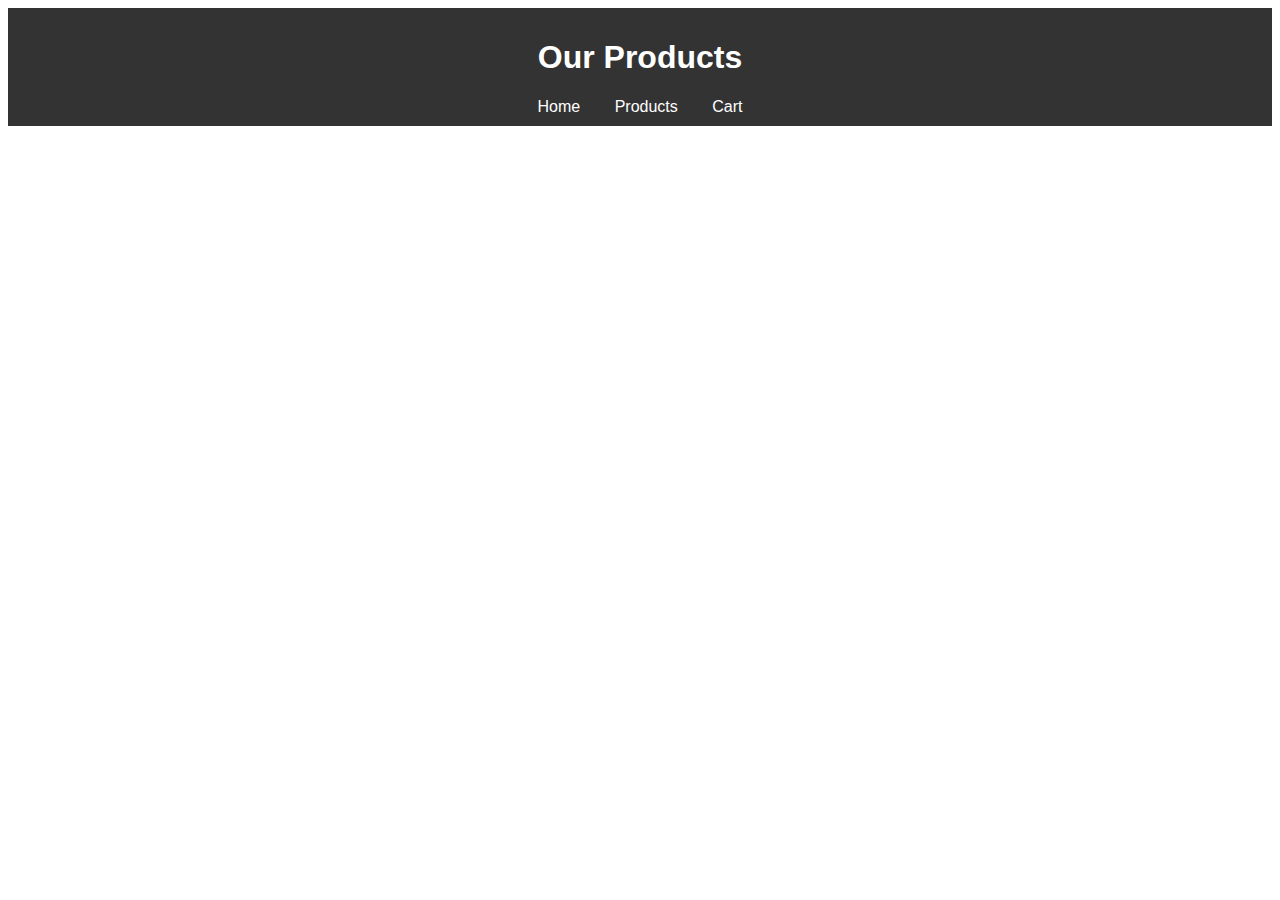
<file: index.html>
<!DOCTYPE html>
<html lang="ja">
<head>
    <meta charset="UTF-8">
    <title>Products</title>
    <link rel="stylesheet" href="style.css">
</head>
<body>
    <header>
        <h1>Our Products</h1>
        <nav>
            <a href="index.html">Home</a>
            <a href="products.html">Products</a>
            <a href="cart.html">Cart</a>
        </nav>
    </header>
    <main>
        <div id="product-list"></div> <!-- 商品リストが表示されるエリア -->
    </main>
    <!-- JavaScriptファイルの読み込み -->
    <script src="main.js"></script>
</body>
</html>
</file>
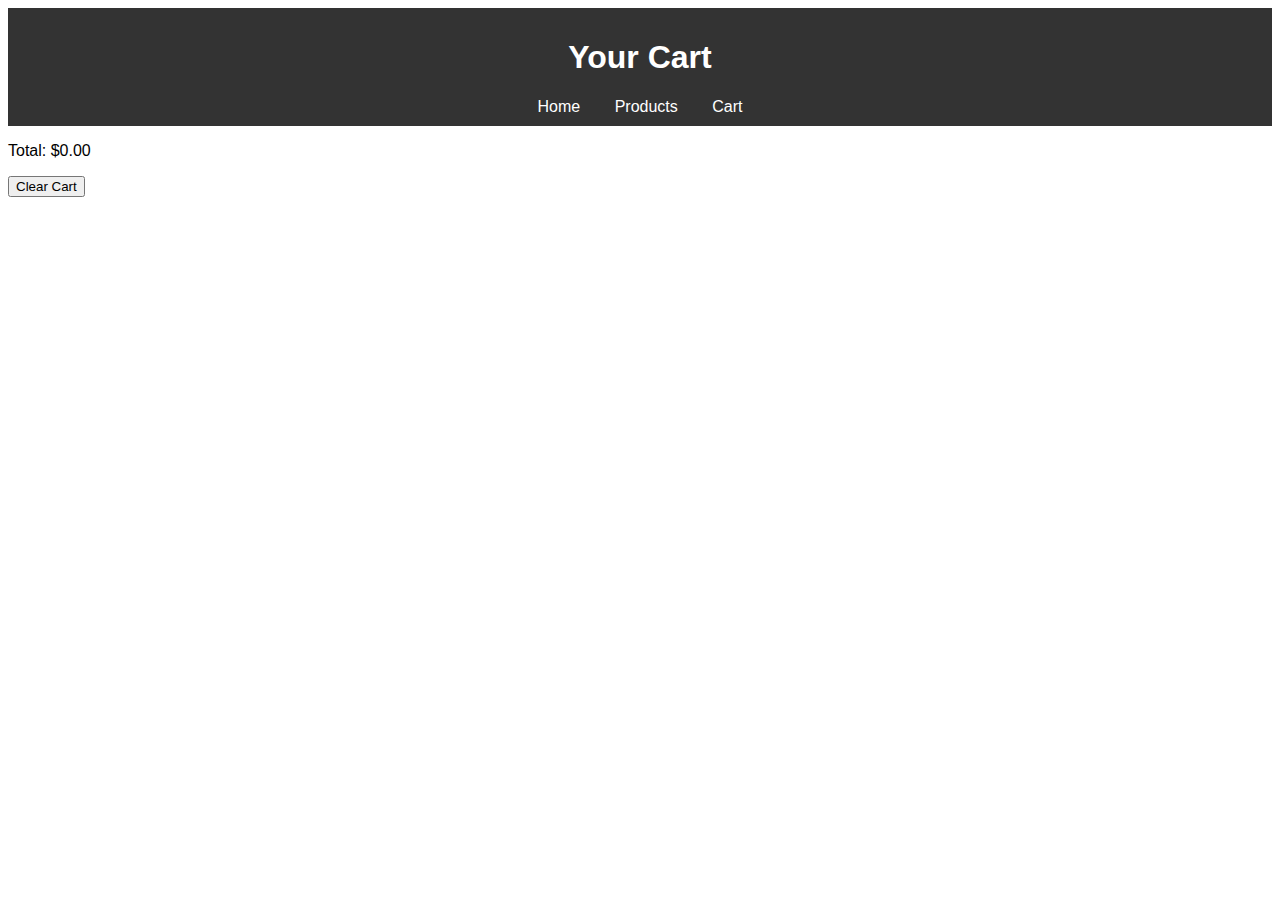
<file: cart.html>
<!DOCTYPE html>
<html lang="ja">
<head>
    <meta charset="UTF-8">
    <title>Shopping Cart</title>
    <link rel="stylesheet" href="style.css">
</head>
<body>
    <header>
        <h1>Your Cart</h1>
        <nav>
            <a href="index.html">Home</a>
            <a href="products.html">Products</a>
            <a href="cart.html">Cart</a>
        </nav>
    </header>
    <main>
        <div id="cart-items"></div> <!-- カートの商品リストが表示されるエリア -->
        <p id="cart-total"></p> <!-- 合計金額が表示されるエリア -->
        <button onclick="clearCart()">Clear Cart</button>
    </main>
    <!-- JavaScriptファイルの読み込み -->
    <script src="main.js"></script>
</body>
</html>
</file>
<file: style.css>
body {
    font-family: Arial, sans-serif;
}
header {
    background-color: #333;
    color: #fff;
    padding: 10px;
    text-align: center;
}
nav a {
    color: #fff;
    margin: 0 15px;
    text-decoration: none;
}
.product {
    display: inline-block;
    margin: 20px;
}
</file>
